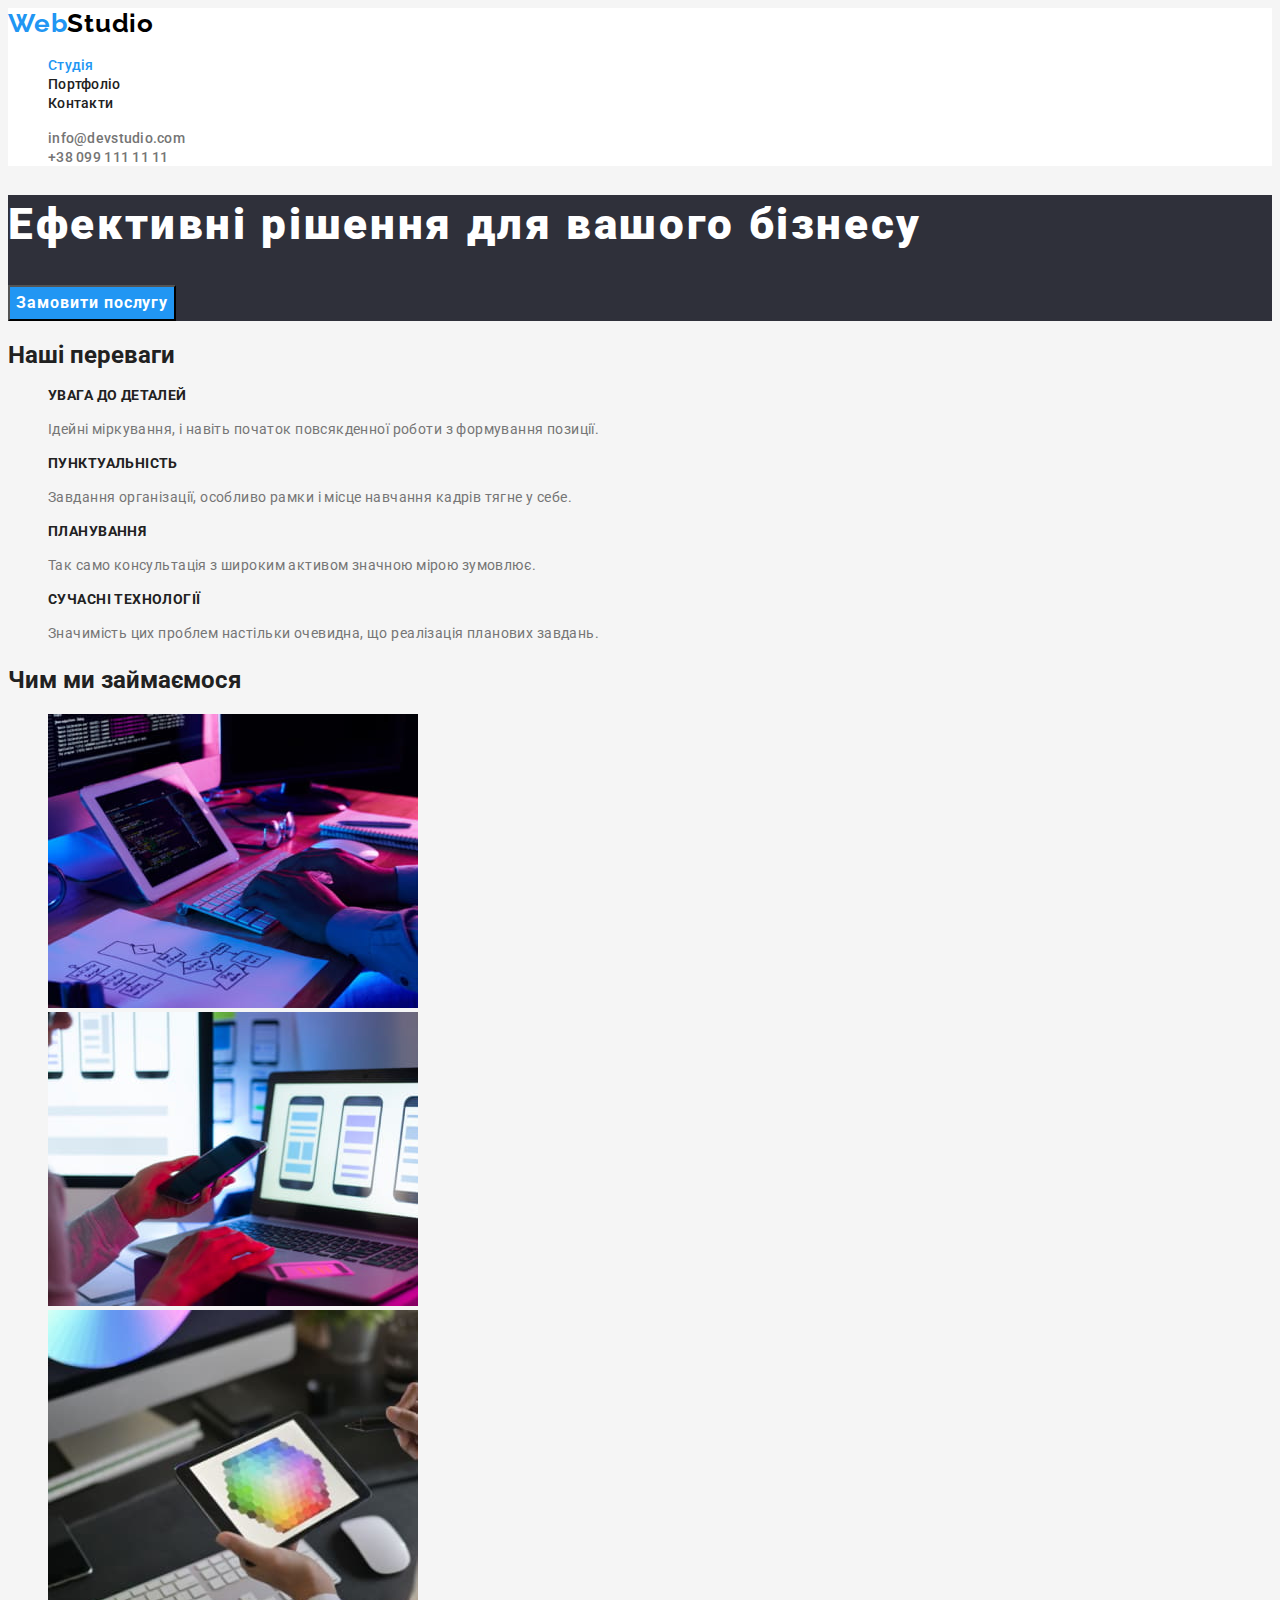
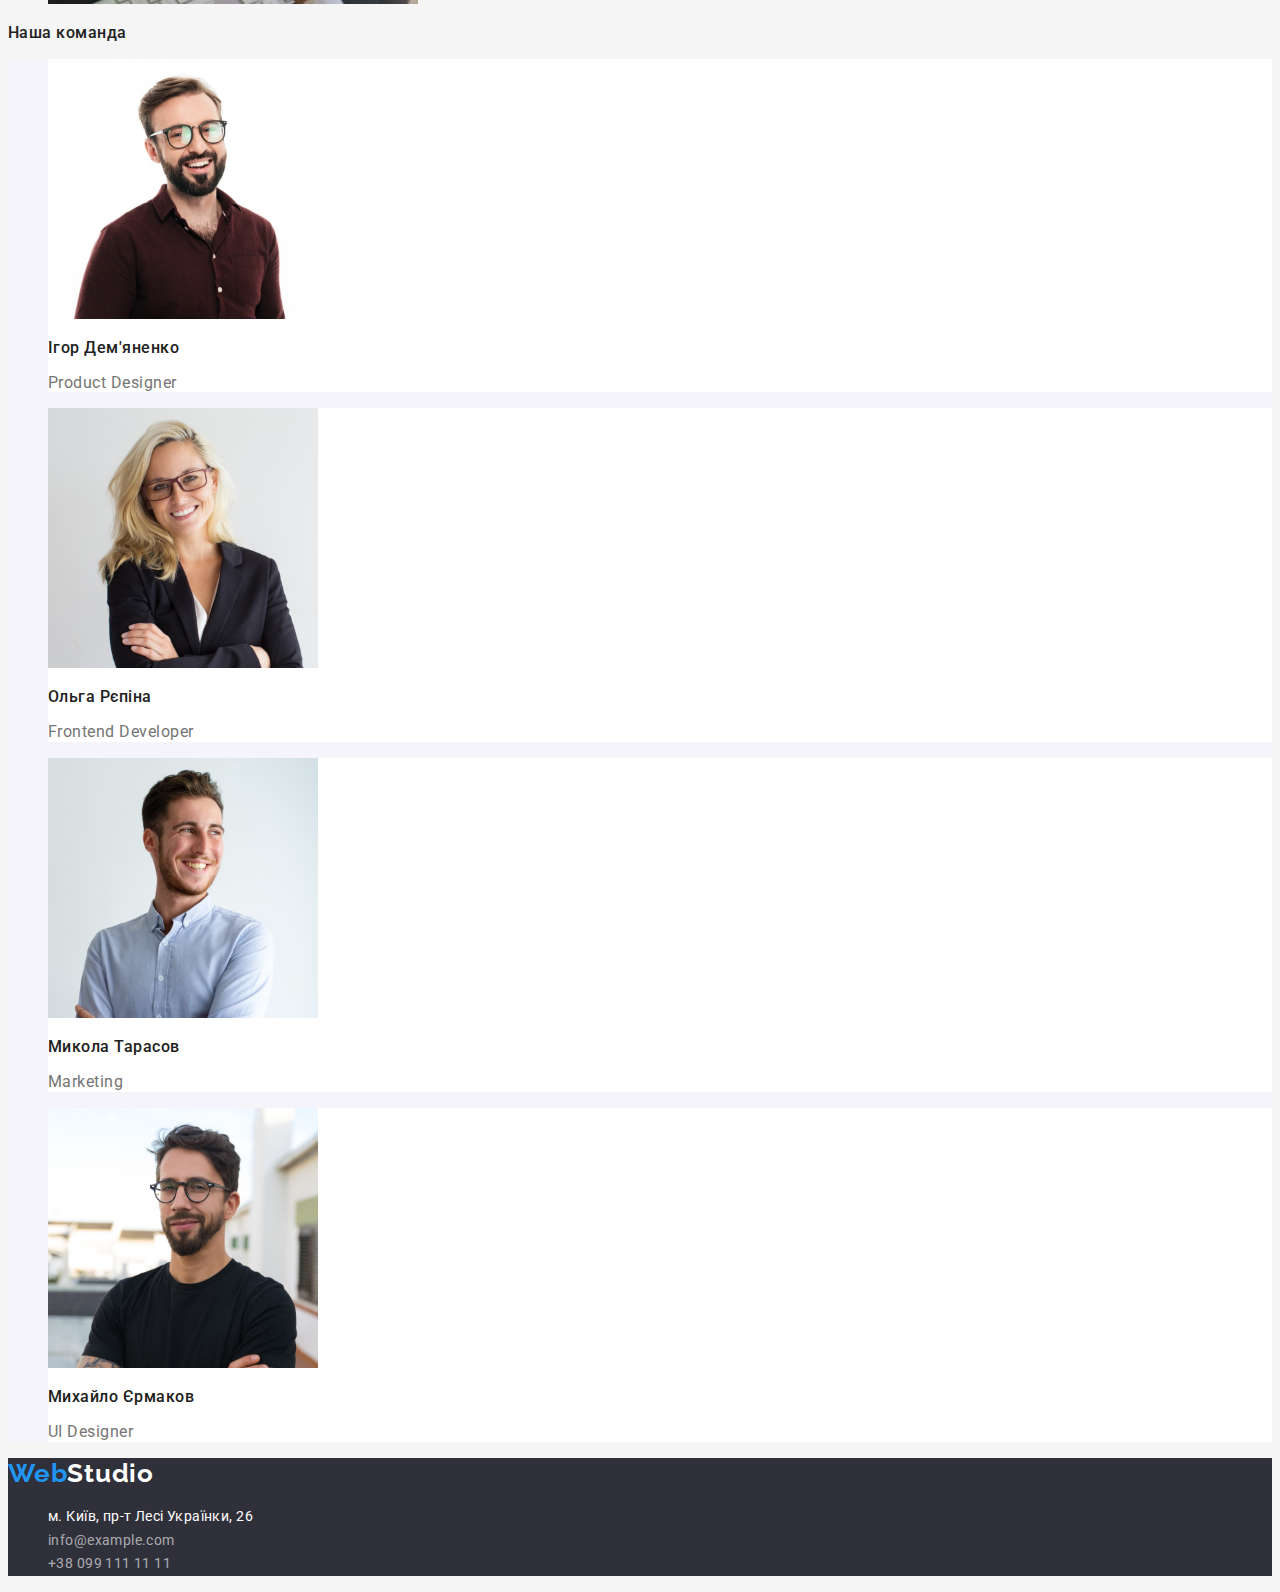
<file: index.html>
<!DOCTYPE html>
<html lang="uk">
  <head>
    <meta charset="UTF-8" />
    <meta http-equiv="X-UA-Compatible" content="IE=edge" />
    <meta name="viewport" content="width=device-width, initial-scale=1.0" />
    <title>Document</title>
    <link rel="preconnect" href="https://fonts.googleapis.com" />
    <link rel="preconnect" href="https://fonts.gstatic.com" crossorigin />
    <link
      href="https://fonts.googleapis.com/css2?family=Raleway:wght@700&family=Roboto:wght@400;500;700;900&display=swap"
      rel="stylesheet"
    />
    <link rel="stylesheet" href="./css/styles.css" />
  </head>
  <body class="body">
    <!-- Шапка сторінки -->
    <header class="page-header">
      <a href="/" class="logo link" lang="en">Web<span class="logo-bleck link">Studio</span></a>
      <!--Студія, портфоліо, контакти-->
      <nav class="header-nav">
        <ul class="header-list">
          <li class="header-item">
            <a href="./index.html" class="header-link-blue link">Студія</a>
          </li>
          <li class="header-item">
            <a href="./portfolio.html" class="header-link link">Портфоліо</a>
          </li>
          <li class="header-item"><a href="" class="header-link link">Контакти</a></li>
        </ul>
      </nav>
      <!--Електронна пошта та телефон-->
      <ul class="header-list">
        <li class="header-item">
          <a href="info@devstudio.com" class="header-link-mail link">info@devstudio.com</a>
        </li>
        <li class="header-item">
          <a href="+380991111111" class="header-link-phone link">+38 099 111 11 11</a>
        </li>
      </ul>
    </header>
    <main>
      <!--Головний банер сайту з кнопкою "замовити послугу"-->
      <section class="hero">
        <h1 class="hero-title">Ефективні рішення для вашого бізнесу</h1>
        <button type="button" class="btn">Замовити послугу</button>
      </section>

      <!--Переваги, в подальшому зробити тег <h2> "Наші переваги" невидимим-->
      <section class="advances">
        <h2>Наші переваги</h2>
        <ul class="advances-list">
          <li class="advances-item">
            <h3 class="advances-title">увага до деталей</h3>
            <p class="advances-text">
              Ідейні міркування, і навіть початок повсякденної роботи з формування позиції.
            </p>
          </li>
          <li class="advances-item">
            <h3 class="advances-title">пунктуальність</h3>
            <p class="advances-text">
              Завдання організації, особливо рамки і місце навчання кадрів тягне у себе.
            </p>
          </li>
          <li class="advances-item">
            <h3 class="advances-title">планування</h3>
            <p class="advances-text">
              Так само консультація з широким активом значною мірою зумовлює.
            </p>
          </li>
          <li class="advances-item">
            <h3 class="advances-title">сучасні технології</h3>
            <p class="advances-text">
              Значимість цих проблем настільки очевидна, що реалізація планових завдань.
            </p>
          </li>
        </ul>
      </section>
      <section>
        <h2>Чим ми займаємося</h2>
        <!--Фото чим ми займаємось-->
        <ul class="about-list">
          <li class="about-item">
            <img src="./images/img1.jpg" alt="Програміст, что працює з кодом" width="370" />
          </li>
          <li>
            <img
              src="./images/img2.jpg"
              alt="Програміст, що розробляє застосунок до смартфону"
              width="370"
            />
          </li>
          <li class="about-item">
            <img
              src="./images/img3.jpg"
              alt="Веб дизайнер працює з графікою на планшеті"
              width="370"
            />
          </li>
        </ul>
      </section>
      <section class="team">
        <h2 class="team-title">Наша команда</h2>
        <!--Фото нашої команди-->
        <ul class="team-list">
          <li class="team-item">
            <img src="./images/ihor_demyanenko.jpg" alt="Фото Ігора Дем'яненка" width="270" />
            <h3 class="team-title">Ігор Дем'яненко</h3>
            <p class="team-text">Product Designer</p>
          </li>
          <li class="team-item">
            <img src="./images/olga_repina.jpg" alt="Фото Ольги Репіної" width="270" />
            <h3 class="team-title">Ольга Рєпіна</h3>
            <p class="team-text">Frontend Developer</p>
          </li>
          <li class="team-item">
            <img src="./images/mikola_tarasov.jpg" alt="Фото Миколи Тарасова" width="270" />
            <h3 class="team-title">Микола Тарасов</h3>
            <p class="team-text">Marketing</p>
          </li>
          <li class="team-item">
            <img src="./images/michaylo_yermakov.jpg" alt="Фото Михайла Єрмакова" width="270" />
            <h3 class="team-title">Михайло Єрмаков</h3>
            <p class="team-text">UI Designer</p>
          </li>
        </ul>
      </section>
    </main>
    <!-- Підвал сторінки -->
    <footer class="footer">
      <a href="/" class="logo link" lang="en">Web<span class="logo-white link">Studio</span></a>
      <address class="footer-adress">
        <ul class="footer-list">
          <li class="footer-item">
            <a
              href="https://www.google.com/maps/search/%D0%BC.+%D0%9A%D0%B8%D1%97%D0%B2,+%D0%BF%D1%80-%D1%82+%D0%9B%D0%B5%D1%81%D1%96+%D0%A3%D0%BA%D1%80%D0%B0%D1%97%D0%BD%D0%BA%D0%B8,+26/@50.4261791,30.5382919,18z"
              class="footer-link-adress link"
              >м. Київ, пр-т Лесі Українки, 26</a
            >
          </li>
          <li class="footer-item">
            <a href="info@example.com" class="footer-link-mail link">info@example.com</a>
          </li>
          <li class="footer-item">
            <a href="+380991111111" class="footer-link-phone link">+38 099 111 11 11</a>
          </li>
        </ul>
      </address>
    </footer>
  </body>
</html>
</file>
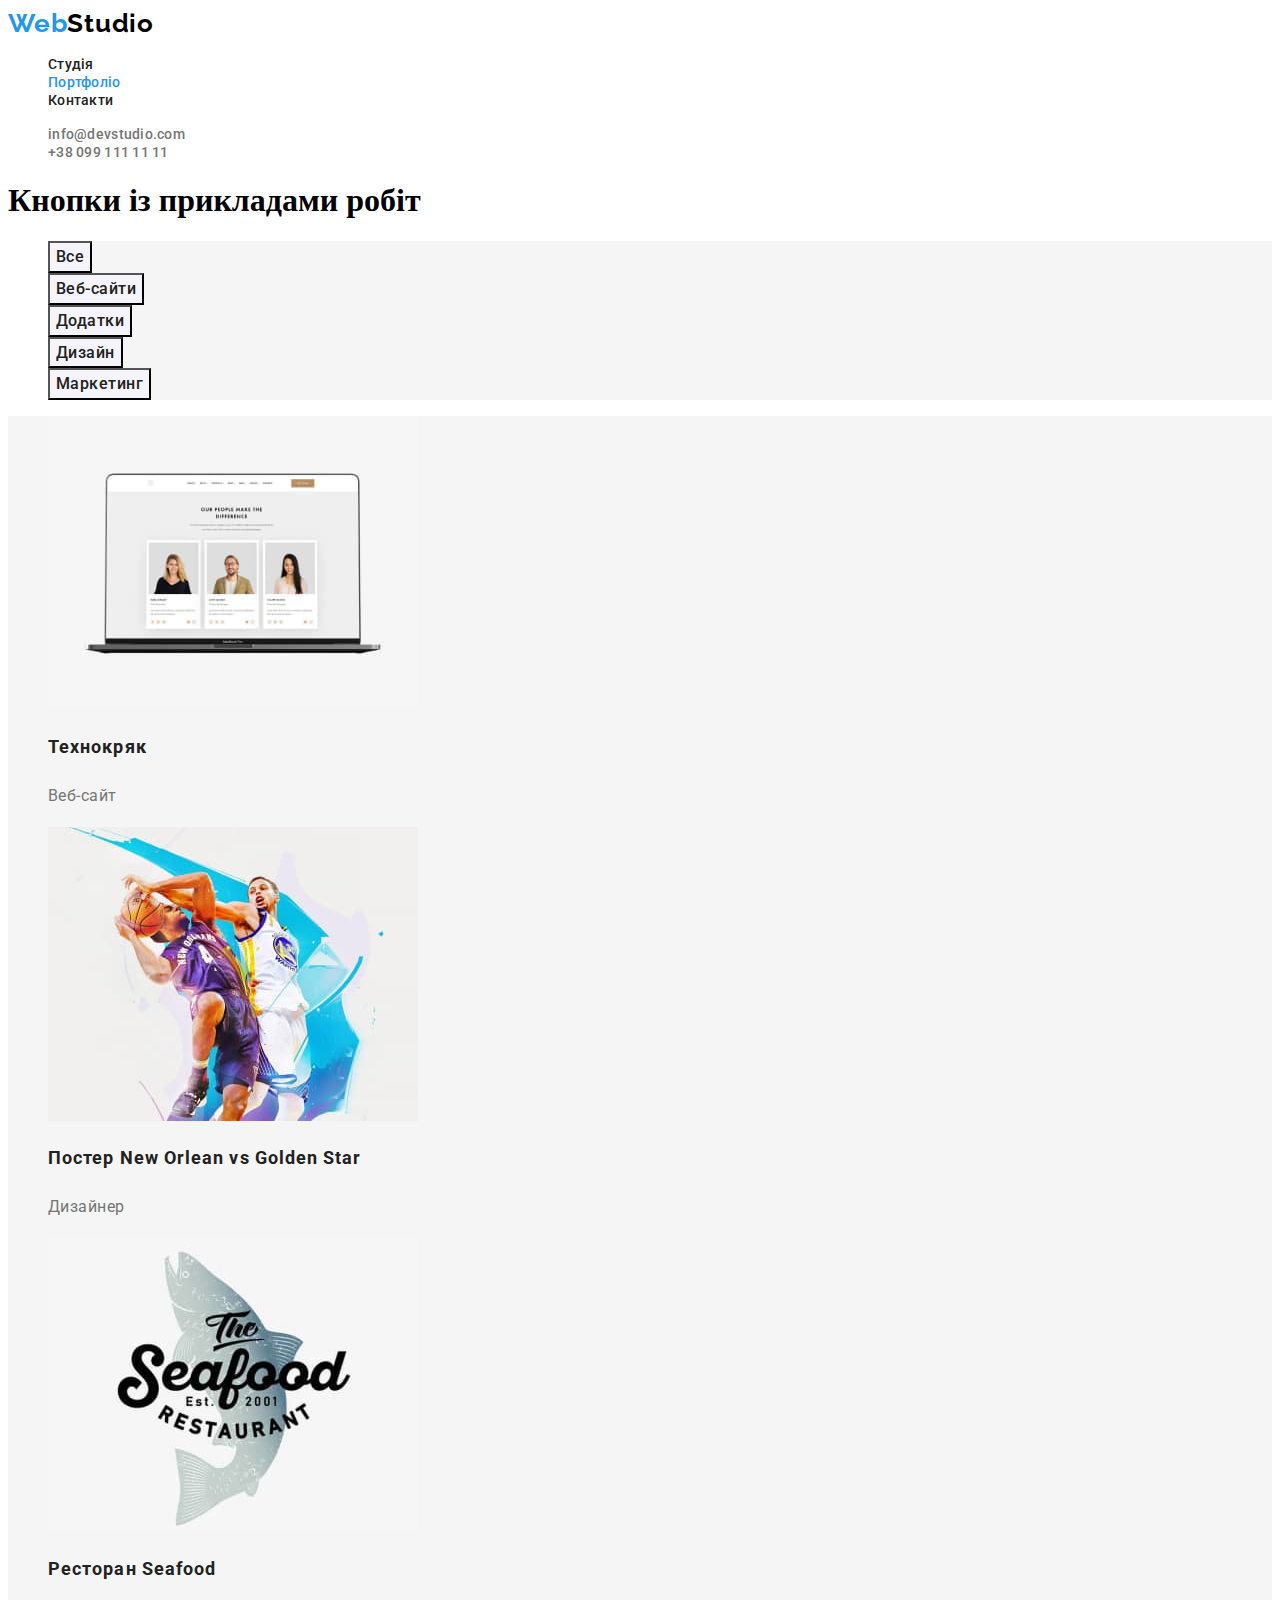
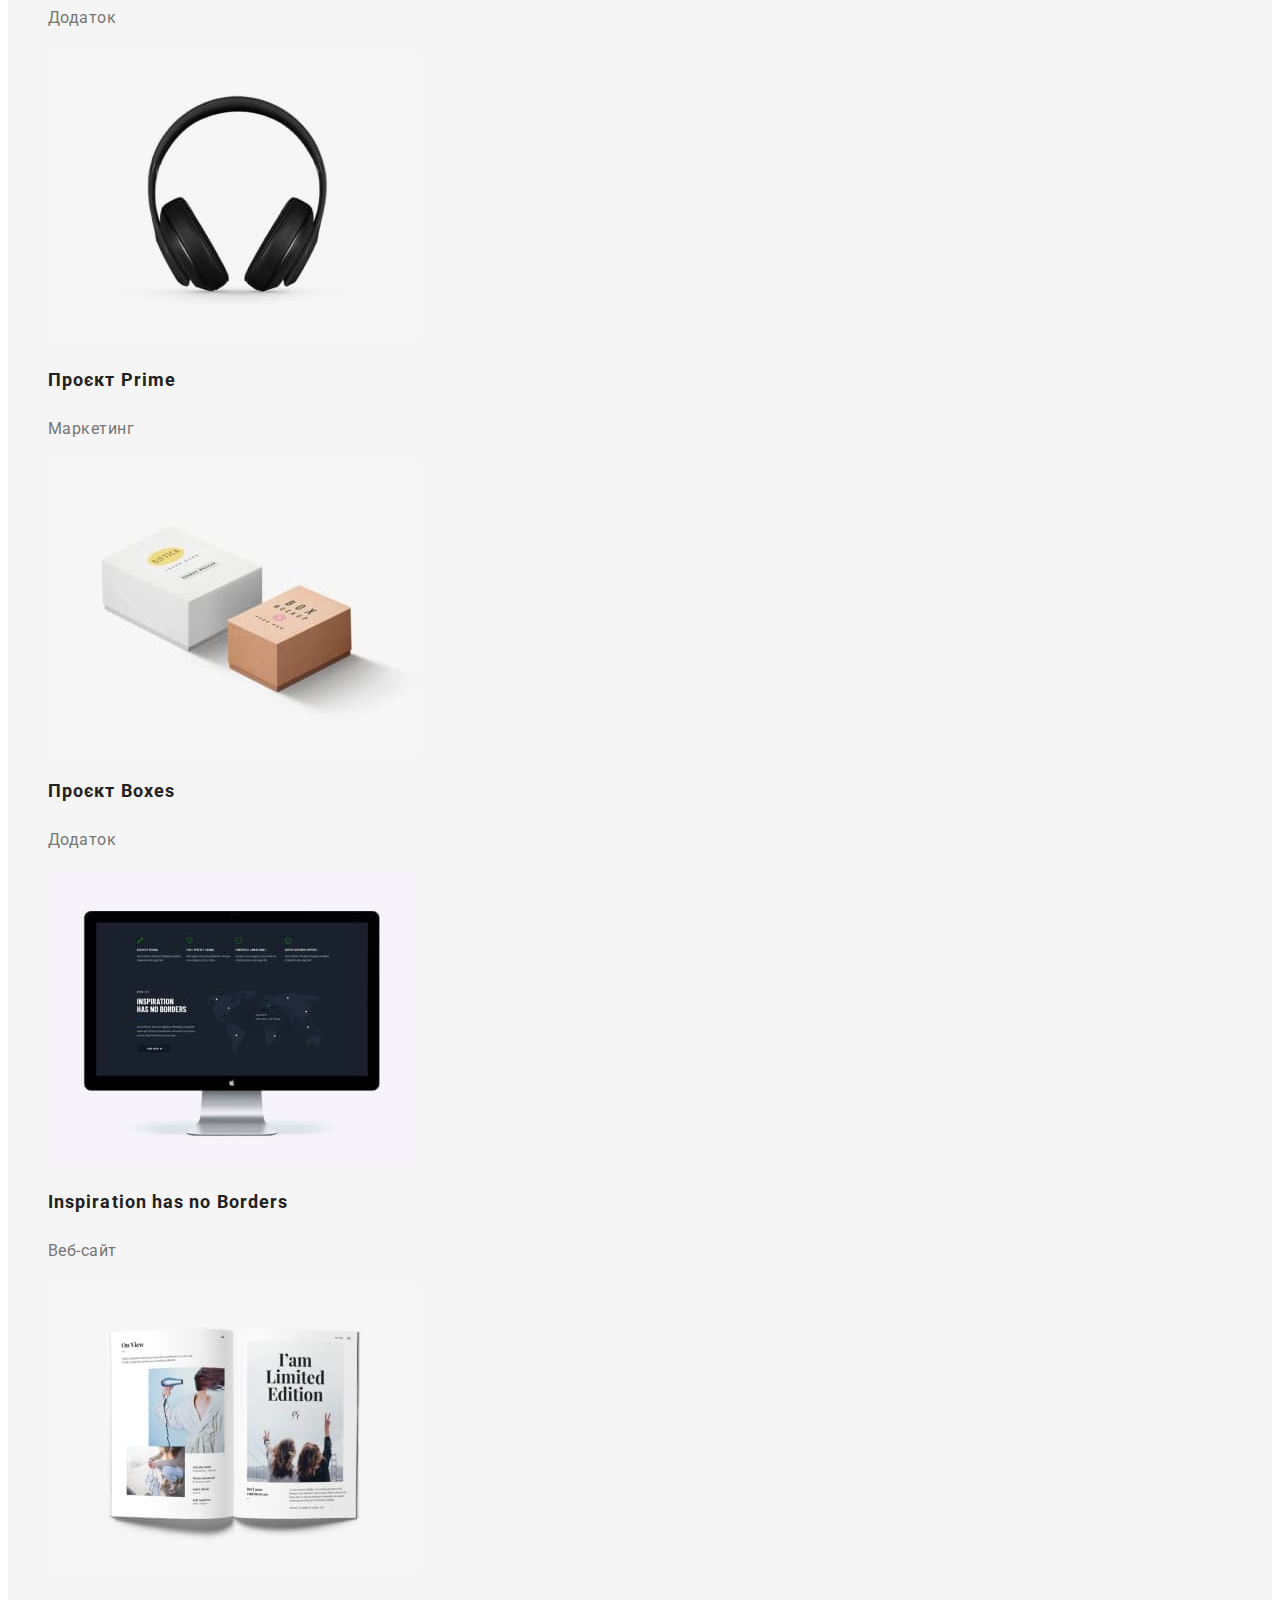
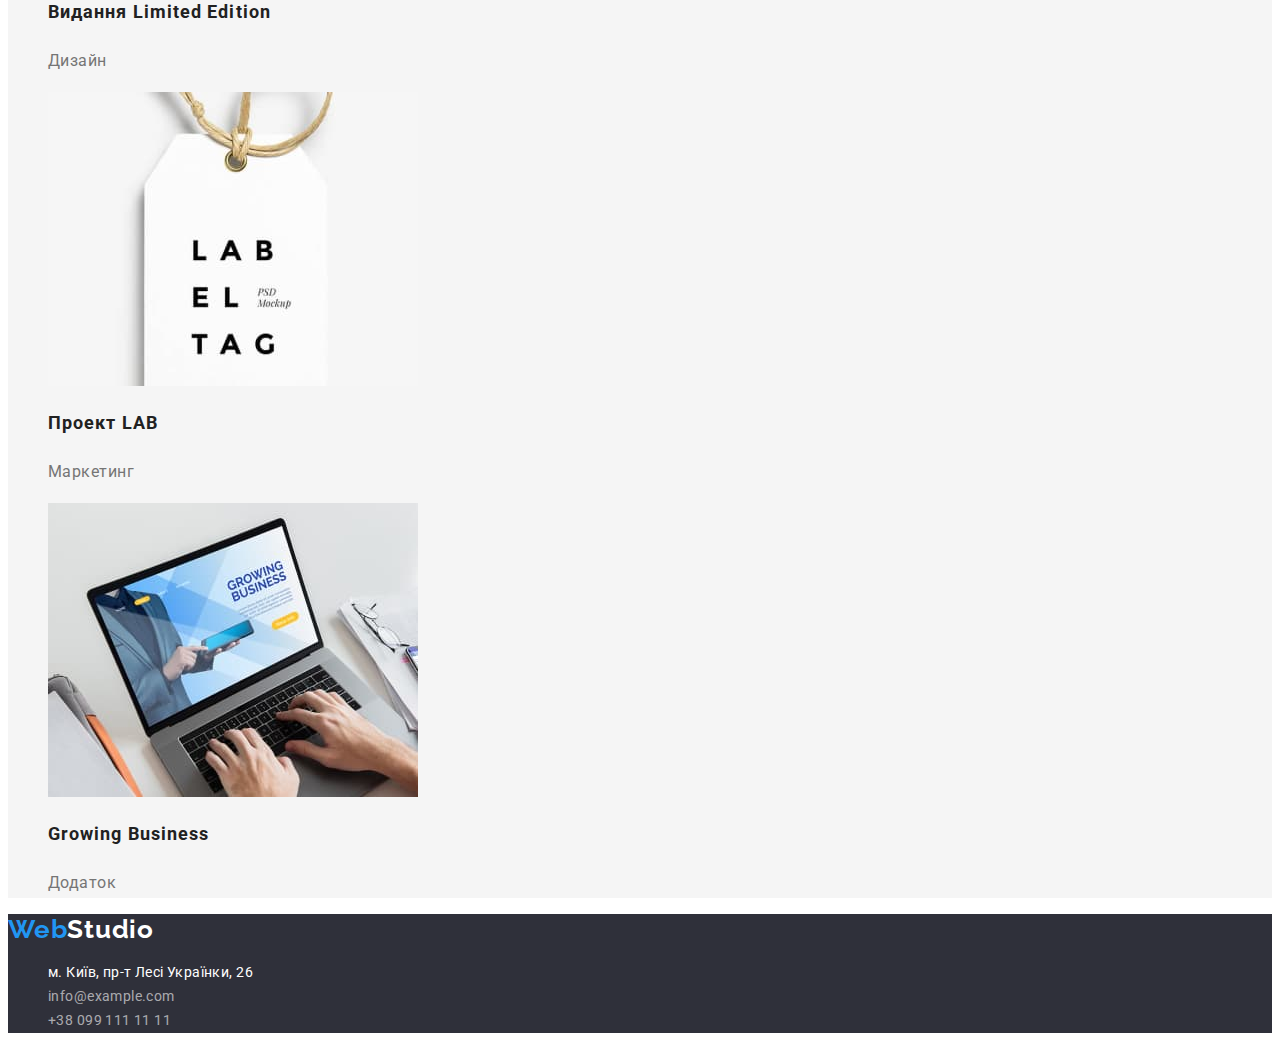
<file: portfolio.html>
<!DOCTYPE html>
<html lang="uk">
  <head>
    <meta charset="UTF-8" />
    <meta http-equiv="X-UA-Compatible" content="IE=edge" />
    <meta name="viewport" content="width=device-width, initial-scale=1.0" />
    <title>Document</title>
    <link rel="preconnect" href="https://fonts.googleapis.com" />
    <link rel="preconnect" href="https://fonts.gstatic.com" crossorigin />
    <link
      href="https://fonts.googleapis.com/css2?family=Raleway:wght@700&family=Roboto:wght@400;500;700;900&display=swap"
      rel="stylesheet"
    />
    <link rel="stylesheet" href="./css/styles.css" />
    <style></style>
  </head>
  <body>
    <!-- Шапка сторінки -->
    <header class="page-header">
      <a href="/" class="logo link" lang="en">Web<span class="logo-bleck link">Studio</span></a>
      <!--Студія, портфоліо, контакти-->
      <nav class="header-nav">
        <ul class="header-list">
          <li class="header-item"><a href="./index.html" class="header-link link">Студія</a></li>
          <li class="header-item"><a href="" class="header-link-blue link">Портфоліо</a></li>
          <li class="header-item"><a href="" class="header-link link">Контакти</a></li>
        </ul>
      </nav>
      <!--Електронна пошта та телефон-->
      <ul class="header-list">
        <li class="header-item">
          <a href="info@devstudio.com" class="header-link-mail link">info@devstudio.com</a>
        </li>
        <li class="header-item">
          <a href="+380991111111" class="header-link-phone link">+38 099 111 11 11</a>
        </li>
      </ul>
    </header>
    <main>
      <!--Головний банер сторінки із прикладами робіт, заголовок h1 потрібно буде приховати"-->
      <section>
        <!--Заголовок H1 потрібно скрити-->
        <h1 class="btn-title">Кнопки із прикладами робіт</h1>
        <ul class="button-list">
          <li class="button-item">
            <button type="button" class="button">Все</button>
          </li>
          <li class="button-item">
            <button type="button" class="button">Веб-сайти</button>
          </li>
          <li class="button-item">
            <button type="button" class="button">Додатки</button>
          </li>
          <li class="button-item">
            <button type="button" class="button">Дизайн</button>
          </li>
          <li class="button-item">
            <button type="button" class="button">Маркетинг</button>
          </li>
        </ul>
        <!--Приклади робіт із фото та коментарями до них-->
        <ul class="projects-list">
          <li class="projects-item">
            <a href="#" class="projekts-link link">
              <img src="./images/technokryak.jpg" alt="сторінка сайту Технокряк" width="370" />
              <h2 class="projects-title">Технокряк</h2>
              <p class="projects-text">Веб-сайт</p>
            </a>
          </li>
          <li class="projects-item">
            <a href="#" class="projekts-link link">
              <img
                src="./images/neworlean.jpg"
                alt="Постер фрагмента гри у баскетбол New Orlean vs
              Golden Star"
                width="370"
              />
              <h2 class="projects-title">Постер New Orlean vs Golden Star</h2>
              <p class="projects-text">Дизайнеp</p>
            </a>
          </li>
          <li class="projects-item">
            <a href="#" class="projekts-link link">
              <img src="./images/siafud.jpg" alt="Ресторан Seafood логотип" width="370" />
              <h2 class="projects-title">Ресторан Seafood</h2>
              <p class="projects-text">Додаток</p>
            </a>
          </li>
          <li class="projects-item">
            <a href="#" class="projekts-link link">
              <img src="./images/prime.jpg" alt="Проєкт Prime зображення навушників" width="370" />
              <h2 class="projects-title">Проєкт Prime</h2>
              <p class="projects-text">Маркетинг</p>
            </a>
          </li>
          <li class="projects-item">
            <a href="#" class="projekts-link link">
              <img
                src="./images/boxes.jpg"
                alt="Проєкт Boxes зображення двох коробок"
                width="370"
              />
              <h2 class="projects-title">Проєкт Boxes</h2>
              <p class="projects-text">Додаток</p>
            </a>
          </li>
          <li class="projects-item">
            <a href="#" class="projekts-link link">
              <img src="./images/noborders.jpg" alt="монітор з контентом" width="370" />
              <h2 class="projects-title">Inspiration has no Borders</h2>
              <p class="projects-text">Веб-сайт</p>
            </a>
          </li>
          <li class="projects-item">
            <a href="#" class="projekts-link link">
              <img
                src="./images/limitededition.jpg"
                alt="розгорнута книга із заголовком Limited Edition"
                width="370"
              />
              <h2 class="projects-title">Видання Limited Edition</h2>
              <p class="projects-text">Дизайн</p>
            </a>
          </li>
          <li class="projects-item">
            <a href="#" class="projekts-link link">
              <img src="./images/lab.jpg" alt="зображення товарного ярлика з лого" width="370" />
              <h2 class="projects-title">Проект LAB</h2>
              <p class="projects-text">Маркетинг</p>
            </a>
          </li>
          <li class="projects-item">
            <a href="#" class="projekts-link link">
              <img
                src="./images/growingbusiness.jpg"
                alt="користувач, що працює з ноутбуком"
                width="370"
              />
              <h2 class="projects-title">Growing Business</h2>
              <p class="projects-text">Додаток</p>
            </a>
          </li>
        </ul>
      </section>
    </main>
    <!-- Підвал сторінки -->
    <footer class="footer">
      <a href="/" class="logo link" lang="en">Web<span class="logo-white link">Studio</span></a>
      <address class="footer-adress">
        <ul class="footer-list">
          <li class="footer-item">
            <a
              href="https://www.google.com/maps/search/%D0%BC.+%D0%9A%D0%B8%D1%97%D0%B2,+%D0%BF%D1%80-%D1%82+%D0%9B%D0%B5%D1%81%D1%96+%D0%A3%D0%BA%D1%80%D0%B0%D1%97%D0%BD%D0%BA%D0%B8,+26/@50.4261791,30.5382919,18z"
              class="footer-link-adress link"
              >м. Київ, пр-т Лесі Українки, 26</a
            >
          </li>
          <li class="footer-item">
            <a href="info@example.com" class="footer-link-mail link">info@example.com</a>
          </li>
          <li class="footer-item">
            <a href="+380991111111" class="footer-link-phone link">+38 099 111 11 11</a>
          </li>
        </ul>
      </address>
    </footer>
  </body>
</html>
</file>
<file: css/styles.css>
/*Встановив основний та резервний шрифти та форовий колір для боди*/
.body {
  font-family: 'Roboto', sans-serif;
  color: #212121;
  background-color: #F5F5F5;
  }
/*Прибрав підкреслювання з посилань*/
.link{
text-decoration: none
}
/*Застилізував фон в Хедері*/
.page-header{
  background-color: #FFFFFF;
}
/*Прибрав точки зі списку в Хедері*/
.header-item{
  list-style: none
}
/*Застилізував Лого*/
.logo{
  font-family: 'Raleway';
  font-weight: 700;
  font-size: 26px;
  line-height: 1.19.;
  letter-spacing: 0.03em;
  color: #2196F3;
  }
  .logo-bleck{
  color: #000000;
  font-family: Raleway;
  font-size: 26px;
  line-height: 1.19;
  letter-spacing: 0.03em;
  }
.logo-white{
  color: #FFFFFF;
  font-family: Raleway;
  font-size: 26px;
  line-height: 1.19;
  letter-spacing: 0.03em;
  cursor: pointer;
  }
  /*Добавив в Лого зміну кольору з використанням псевдокласів hover и focus*/
  .logo:hover,
  .logo:focus{
  color: blue;
  text-decoration: underline;
  }
  .logo-bleck:hover,
  .logo-bleck:focus{
  color: blue;
  text-decoration: underline;
  }
  .logo-white:hover,
  .logo-white:focus{
  color: blue;
  text-decoration: underline;
  }
  /*Добавив логотипу властивість hover і fokus у вигляді зміни кольору*/

.header-link-blue:hover,
.header-link-blue:focus{
  color: #2196F3;
  text-decoration: underline;
}
.header-link:hover,
.header-link:focus{
  color: #2196F3;
  text-decoration: underline;
}
/*Застилізував Хедер посилання*/
.header-link{
  font-family: 'Roboto';
  font-weight: 500;
  font-size: 14px;
  line-height: 1.14;
  letter-spacing: 0.02em;
  color: #212121;
  }
.header-link-blue{
  font-family: 'Roboto';
  font-weight: 500;
  font-size: 14px;
  line-height: 1.14;
  letter-spacing: 0.02em;
  color:  #2196F3;
  }
.header-link-mail{
  font-family: 'Roboto';
  font-weight: 500;
  font-size: 14px;
  line-height: 1.14;
  letter-spacing: 0.02em;
  color: #757575;
  }
  .header-link-phone{
  font-family: 'Roboto';
  font-weight: 500;
  font-size: 14px;
  line-height: 1.14;
  letter-spacing: 0.02em;
  color: #757575;
}
.header-mail{
  font-family: 'Roboto';
  font-weight: 500;
  font-size: 14px;
  line-height: 1.14;
  letter-spacing: 0.02em;
  color: #757575;
}
/*Добавив в мейл та телефон хедера властивість hover і fokus у вигляді зміни кольору*/
.header-link-mail:hover,
.header-link-mail:focus{
color: #2196F3;
text-decoration: underline;
}

.header-link-phone:hover,
.header-link-phone:focus{
color: #2196F3;
text-decoration: underline;
}
/*Застилізував фон в Хиро на сторінці Головна*/
.hero{
  background-color: #2F303A;
}
/*Застилізував заголовок h1 в Хиро*/
.hero-title{
font-family: 'Roboto';
font-weight: 900;
font-size: 44px;
line-height: 1.36;
letter-spacing: 0.06em;
color: #FFFFFF;
}
/*Застилізував кнопку Хіро на сторінці Головна*/
.btn{
  font-family: 'Roboto';
  font-weight: 700;
  font-size: 16px;
  line-height: 1.87;
  align-items: center;
  text-align: center;
  letter-spacing: 0.06em;
  color: #FFFFFF;
  background-color:#2196F3;
}
/*Добавив на кнопку Хиро властивість hover і fokus у вигляді зміни кольору*/
.btn:hover,
.btn:focus{
background-color: #FFFFFF;
color: #2196F3;
}
/*Застилізував фон розділу Наші переваги*/
.advances{
  background-color: #F5F5F5;;
}
/*Застилізував заголовки h3 розділу Наші переваги*/
.advances-title{
  font-family: 'Roboto';
  font-weight: 700;
  font-size: 14px;
  line-height: 1.14;
  letter-spacing: 0.03em;
  text-transform: uppercase;
  color: #212121;
  }
/*Застилізував текст p розділу Наші переваги*/
.advances-text{
  font-family: 'Roboto';
  font-size: 14px;
  line-height: 1.71;
  letter-spacing: 0.03em;
  color: #757575;
}
/*Прибрав крапки в розділі Наші переваги*/
.advances-list{
  list-style:none;
}
/*Прибрав крапки та застилізував фон в розділі фото чим ми займаємось*/
.about-list{
  list-style: none;
  background-color: #F5F5F5;
}
/*Застилізував фон розділу Фото нашої команди*/
.team-list{
  background-color:#F5F4FA;
}
/*Прибрав крапки у списку членів команди, та застилізував фон фото членів команди*/
.team-item{
  list-style: none;
  background-color: #FFFFFF;
}
/*Застилізував заголовки h3, що під фото членів команди*/
.team-title{
  font-family: 'Roboto';
  font-weight: 500;
  font-size: 16px;
  line-height: 1.18;
  letter-spacing: 0.03em;
  color: #212121;
}
/*Застилізував тексти p, що під фото членів команди*/
.team-text{
  font-family: 'Roboto';
  font-size: 16px;
  line-height: 1.18;
  letter-spacing: 0.03em;
  color: #757575;
}
/*Застилізував блок з 5 кнопок в розділі Портфоліо*/
  .button{
  font-family: 'Roboto';
  font-weight: 500;
  font-size: 16px;
  line-height: 1.62;
  text-align: center;
  letter-spacing: 0.03em;
  color: #212121;
  background-color: #F5F4FA;
}
/*Прибрав крапки з Li в розділі з 5 кнопками в Портфоліо*/
.button-list{
  list-style: none;
}
/*Добавив на 5 кнопок з Портфоліо властивість hover і fokus у вигляді зміни кольору*/
.button:hover,
.button:focus{
  color: #FFFFFF;
  background: #2196F3;
}
/*Застилізував колір навколо 5 кнопок, фон*/
.button-item{
  background-color: #F5F5F5;
  }
/*Застилізував заголовки H2 в розділі 9 проектів Портфоліо*/
.projects-title{
font-family: 'Roboto';
font-weight: 700;
font-size: 18px;
line-height: 2.00;
letter-spacing: 0.06em;
color: #212121;
}
/*Застилізував текст в розділі 9 проектів Портфоліо*/
.projects-text{
  font-family: 'Roboto';
  font-style: normal;
  font-size: 16px;
  line-height: 1.87;
  letter-spacing: 0.03em;
  color: #757575;
}

/*Застилізував фон навколо 9 посилань Портфоліо*/
.projects-list{
  background-color:#F5F5F5;
  list-style: none;
}
/*Добавив на 9 посилань з Портфоліо властивість hover і fokus у вигляді зміни кольору*/
.projekts-link:hover,
.projekts-link:focus{
  color: #FFFFFF;
  background: #2196F3;
  text-decoration: underline;
  box-shadow: #f50b0b;
}
/*Застилізував фон Футера*/
.footer{
  background-color: #2F303A;
  }
  /*Прибрав властивість Italic в адресі Футера*/
.footer-adress{
  font-style: normal;
}
/*Прибрав крапки зі списку Футера*/
.footer-list{
  list-style: none;
}
/*Застилізував адресу у Футері*/
.footer-link-adress{
  font-family: 'Roboto';
  font-weight: 400;
  font-size: 14px;
  line-height: 1.71;
  letter-spacing: 0.03em;
  color: #FFFFFF;
}
/*Добавив на футер на посилання властивість hover і fokus у вигляді зміни кольору*/
.footer-link-adress:hover,
.footer-link-adress:focus{
  color: #2196F3;
  text-decoration: underline;
}
.footer-link-mail:hover,
.footer-link-mail:focus{
  color: #2196F3;
  text-decoration: underline;
}
.footer-link-phone:hover,
.footer-link-phone:focus{
  color: #2196F3;
  text-decoration: underline;
}
/*Застилізував електронку та телефон у Футері*/
.footer-link-mail{
  font-family:'Roboto';
  font-weight: 400;
  font-size: 14px;
  line-height: 1.71;
  letter-spacing: 0.03em;
  color: rgba(255, 255, 255, 0.6);
}
.footer-link-phone{
  font-family:'Roboto';
  font-weight: 400;
  font-size: 14px;
  line-height: 1.71;
  letter-spacing: 0.03em;
  color: rgba(255, 255, 255, 0.6);
}
</file>
